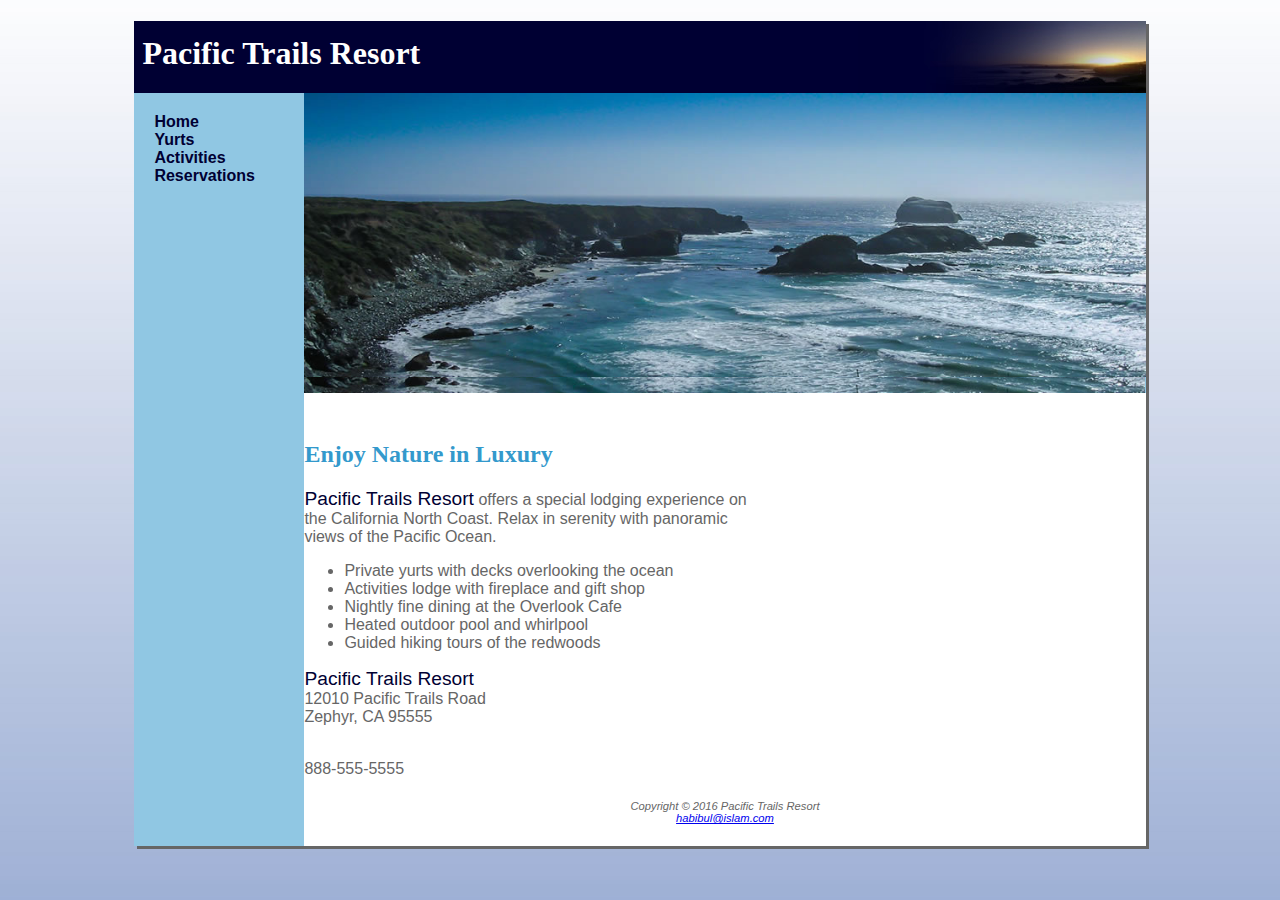
<file: index.html>
<!DOCTYPE html>
<html>
  
  <head>
    <meta name="viewport" content="width=device-width, initial-scale=1">
  </head> 
    
  <header>
    <title>Pacific Trails Resort</title>
    <link rel = "stylesheet" type = "text/css" href = "pacific.css" />
    <!--[if lt IE 9]>
    <script src="http://html5shim.googlecode.com/svn/trunk/html5.js">
    </script>
    <![endif]-->
  </header>
  
  <div id="wrapper">
  <body>
    <h1>&nbsp;Pacific Trails Resort</h1>
    <nav>
      <ul>
        <li><a href="index.html">Home</a></li>
        <li><a href="yurts.html">Yurts</a></li>
        <li><a href="activities.html">Activities</a></li>
        <li><a href="reservations.html">Reservations</a></li>
      </ul>
    </nav>
         
    <div id="homehero">
       <img src="pacific7/coast.jpg" alt="Pacific Coast" width="100%">
    </div>
    
<main>
    <h2><br>Enjoy Nature in Luxury</h2>
    
    <p>
        <span class="resort">Pacific Trails Resort</span> offers a special lodging experience on <br>the California North
        Coast. Relax in serenity with panoramic <br>views of the Pacific Ocean.
    </p>
    
    <ul>
      <li>Private yurts with decks overlooking the ocean</li>
      <li>Activities lodge with fireplace and gift shop</li>
      <li>Nightly fine dining at the Overlook Cafe</li>
      <li>Heated outdoor pool and whirlpool</li>
      <li>Guided hiking tours of the redwoods</li>
    </ul>
    
    <div>
      <p><span class="resort">Pacific Trails Resort</span><br>12010 Pacific Trails Road<br>Zephyr, CA 95555<br><br></p>
      <a id="mobile" href="tel:888-555-5555">888-555-5555</a>
      <span id="desktop">888-555-5555</span>  
    </div>
 </main>
  
 
    <footer>
      <p>
        Copyright © 2016 Pacific Trails Resort<br>
        <a 
           href = "mailto: ft1842@wayne.edu">habibul@islam.com
        </a>
      </p>
    </footer>
  </body>
  </div>
  
</html>
</file>
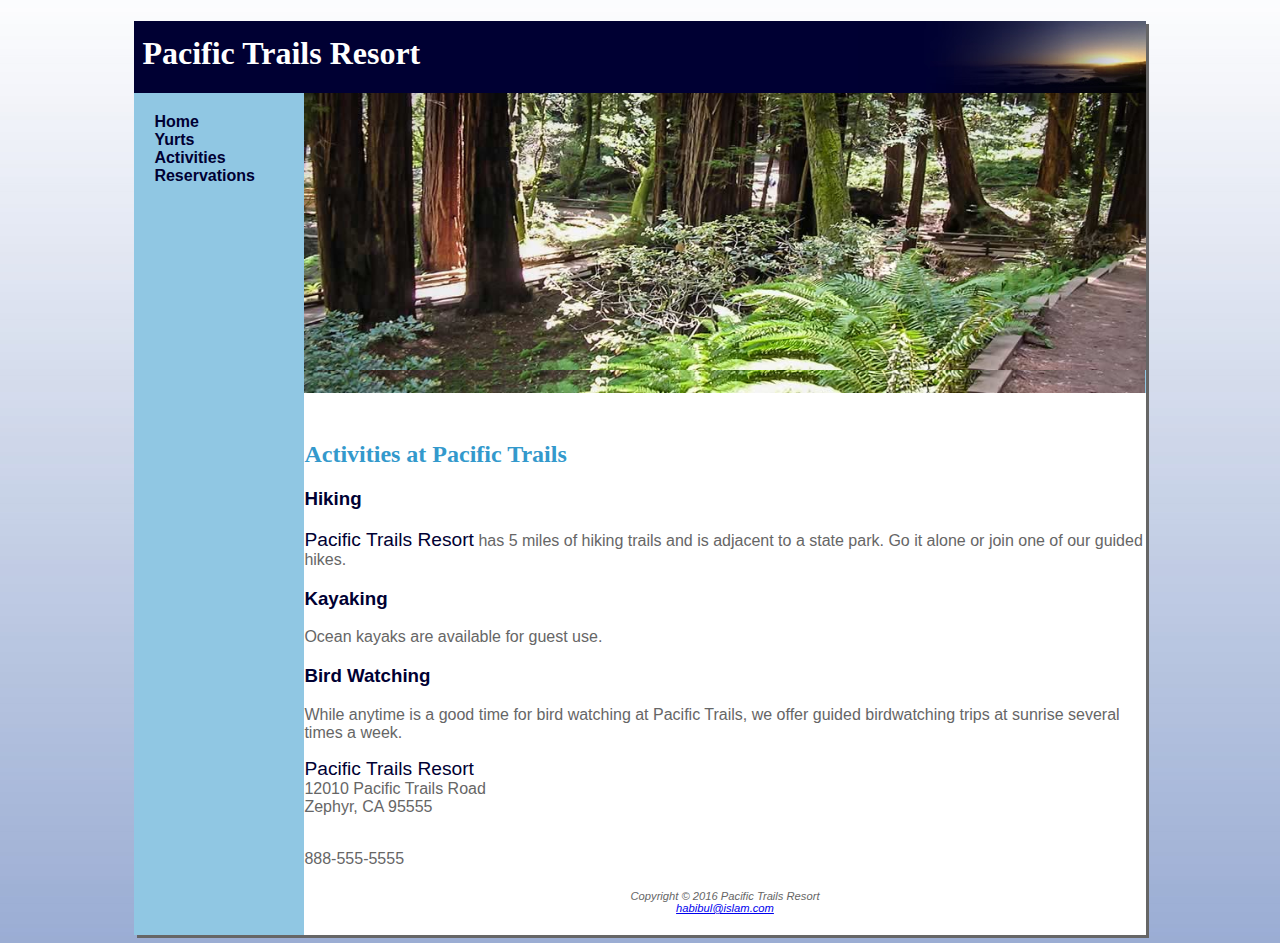
<file: activities.html>
<!DOCTYPE html>
<html>
  
  <head>
    <meta name="viewport" content="width=device-width, initial-scale=1">
  </head>
  
  <header>
    <title>Pacific Trails Resort</title>
    <link rel = "stylesheet" type = "text/css" href = "pacific.css" />
  </header>
  
  <div id="wrapper">
  <body>
    <h1>&nbsp;Pacific Trails Resort</h1>
    <nav>
      <ul>
        <li><a href="index.html">Home</a></li>
        <li><a href="yurts.html">Yurts</a></li>
        <li><a href="activities.html">Activities</a></li>
        <li><a href="reservations.html">Reservations</a></li>
      </ul>
    </nav>
    
    <div id="trailhero">
      <img src="pacific7/trail.jpg" alt="Pacific Coast" width="100%">
    </div>
 <main>
   
    <h2><br>Activities at Pacific Trails</h2>
    
    <h3>Hiking</h3>
    <p><span class="resort">Pacific Trails Resort</span> has 5 miles of hiking trails and is adjacent to a state park. Go it
       alone or join one of our guided hikes.
    </p>
    
    <h3>Kayaking</h3>
    <p>Ocean kayaks are available for guest use.</p>
    
    <h3>Bird Watching</h3>
    <p>While anytime is a good time for bird watching at Pacific Trails, we offer guided 
       birdwatching trips at sunrise several times a week.
    </p>
    
    <div>
      <p><span class="resort">Pacific Trails Resort</span><br>12010 Pacific Trails Road<br>Zephyr, CA 95555<br><br></p>
      <a id="mobile" href="tel:888-555-5555">888-555-5555</a>
      <span id="desktop">888-555-5555</span>
    </div>
 </main>
    
    <footer>
      <p>
        Copyright © 2016 Pacific Trails Resort<br>
        <a 
           href = "mailto: ft1842@wayne.edu">habibul@islam.com
        </a>
      </p>
    </footer>
  </body>
  </div>
    
</html>
</file>
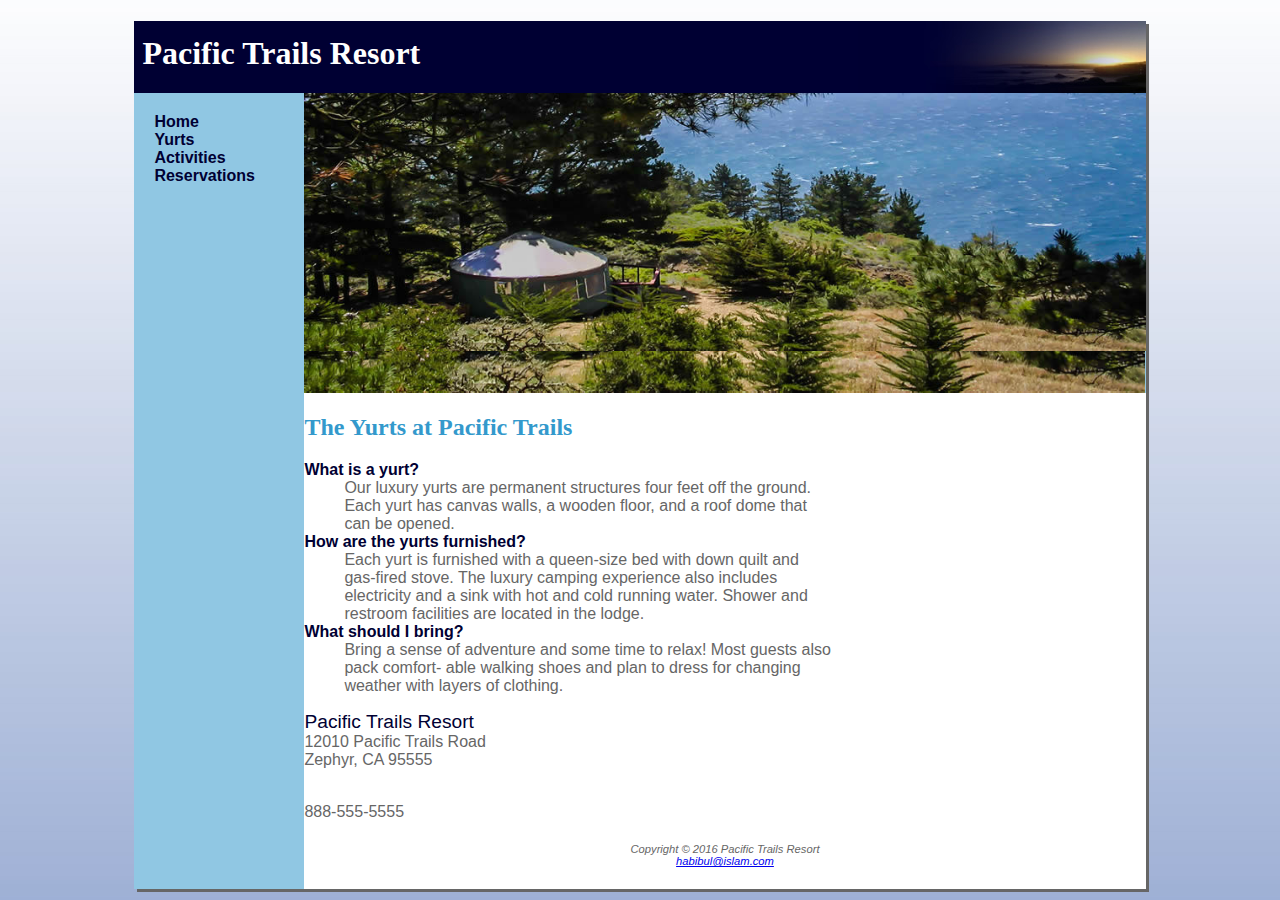
<file: yurts.html>
<!DOCTYPE html>
<html>
  
  <head>
    <meta name="viewport" content="width=device-width, initial-scale=1">
  </head> 
  
  <header>
    <title>Pacific Trails Resort</title>
    <link rel = "stylesheet" type = "text/css" href = "pacific.css" />
  </header>
  
  <div id="wrapper">
  <body>
    <h1>&nbsp;Pacific Trails Resort</h1>
    <nav>
      <ul>
        <li><a href="index.html">Home</a></li>
        <li><a href="yurts.html">Yurts</a></li>
        <li><a href="activities.html">Activities</a></li>
        <li><a href="reservations.html">Reservations</a></li>
      </ul>
    </nav>
    
    <div id="yurthero">
      <img src="pacific7/yurt.jpg" alt="Pacific Coast" width="100%">
    </div>
      
    <main>
    <h2>The Yurts at Pacific Trails</h2>
    
     <dl>
       <dt>What is a yurt?</dt>
         <dd>Our luxury yurts are permanent structures four feet off the ground.<br> Each yurt has
             canvas walls, a wooden floor, and a roof dome that<br> can be opened.
         </dd>
       <dt>How are the yurts furnished?</dt>
         <dd>Each yurt is furnished with a queen-size bed with down quilt and<br> gas-fired stove.
             The luxury camping experience also includes<br> electricity and a sink with hot and
             cold running water. Shower and<br> restroom facilities are located in the lodge.
         </dd>
       <dt>What should I bring?</dt>
         <dd>Bring a sense of adventure and some time to relax! Most guests also<br> pack comfort-
             able walking shoes and plan to dress for changing<br> weather with layers of clothing.
         </dd>
     </dl>
    
    <div>
      <p><span class="resort">Pacific Trails Resort</span><br>12010 Pacific Trails Road<br>Zephyr, CA 95555<br><br></p>
      <a id="mobile" href="tel:888-555-5555">888-555-5555</a>
      <span id="desktop">888-555-5555</span>
    </div>
  </main>
    
    <footer>
      <p>
        Copyright © 2016 Pacific Trails Resort<br>
        <a 
           href = "mailto: ft1842@wayne.edu">habibul@islam.com
        </a>
      </p>
    </footer>
  </body>
  </div>
    
</html>
</file>
<file: pacific.css>
* { 
    box-sizing: border-box; 
}

body {
    background-color: #FFFFFF;
    color: #666666;
    font-family: Verdana, Arial, san-serif;
    background-image: url("pacific7/background.jpg");
}

main {
    display: block;
    background-color: #FFFFFF;
    margin-left: 170px;
    padding-top: 1px;
    padding-bottom: 1px;
}

header {
    background-color: #000033;
    color: #FFFFFF;
    font-family: Georgia, serif;
}

h1 {   
    background-color: #000033;
    color: #FFFFFF;
    font-family: Georgia, serif;
    line-height: 200%;
    background-image: url("pacific7/sunset.jpg");
    background-repeat: no-repeat;
    background-position: right;
    height: 72px;
    margin-bottom: 0;
}

h3 {
    color: #000033;   
}

nav {
    font-weight: bold;
    padding: 20px 5px 0px 20px;
    float: left;
    width: 160px;
}

nav a { 
    text-decoration: none; 
}

nav a:link {
    color: #000033; 
}

nav a:visited { 
    color: #344873; 
}

nav a:hover { 
    color: #FFFFFF; 
}

nav ul {
    list-style-type:none;
    padding: 0px; 
    margin: 0px;
}

h2 {
    color: #3399CC;
    font-family: Georgia, serif;   
}

dt {
    color: #000033;
    font-weight: bold;
}

.resort {
    color: #000033;
    font-size: 1.2em;
}

footer {
    font-size: 0.7em;
    font-style: italic;
    text-align: center;
    padding: 10px;
    margin-left: 170px;
    background-color: #FFFFFF;
}

header, nav, main, footer { 
    display: block; 
}

#wrapper {
  width: 80%;
  margin-right: auto;
  margin-left: auto;
  background-color: #90C7E3;
  min-width: 720px;
  max-width: 1024px;
  box-shadow: 3px 3px;
}

#homehero {
    height: 300px;
    background-image: url(pacific7/coast.jpg);
    background-size: 100% 100%;
    background-repeat: no-repeat;
    margin-left: 170px;
}

#yurthero {
    height: 300px;
    background-image: url(pacific7/yurt.jpg);
    background-size: 100% 100%;
    background-repeat: no-repeat;
    margin-left: 170px;
}

#trailhero {
    height: 300px;
    background-image: url(pacific7/trail.jpg);
    background-size: 100% 100%;
    background-repeat: no-repeat;
    margin-left: 170px;
}

@media only screen and (max-width: 1024px) {
    body {
        background-image: none;
    }
    
    #wrapper {
        width: auto;
        min-width: 0px;
        margin: 0px;
        box-shadow: none;
    }
    
    h1 {
        margin: 0px;
    }
    
    nav {
        float: none;
        width: auto;
        padding: 0.5em;
    }
    
    nav li {
        display: inline-block;    
    }
    
    nav a {
        padding: 1em;   
    }
    
    main {
        padding: 1em;
        margin-left: 0px;
        font-size: 90%;
    }
    
    footer {
        margin: 0px;   
    }
    
    #homehero {
        margin-left: 0px;
    }

    #yurthero {
        margin-left: 0px;
    }

    #trailhero {
        margin-left: 0px;
    }   
}

@media only all and (max-width: 768px) {
    h1 {
        height: 100%; 
        font-size: 1.5em;
        padding-left: 0.3em;
    }
    
    nav {
        padding: 0px;   
    }
    
    nav a {
        display: block;
        padding: 0.2em;
        font-size: 1.3em;
        border-bottom: 1px solid #330000;
    }
    
    nav ul {
        margin: 0px;
        padding: 0px;
    }
    
    nav li {
        display: block;
        margin: 0px;
        padding: 0px;
    }
    
    main {
        padding: 0.1em 0.6em 0.1em 0.4em;   
    }
    
    #homehero {
        display: none; 
    }

    #yurthero {
        display: none;
    }

    #trailhero {
        display: none;
    } 
    
    footer {
        padding: 0px;   
    }
    
    #mobile { display: inline; }
    #desktop { display: none; }
}

#mobile { display: none; }
#desktop { display: inline; }
</file>
